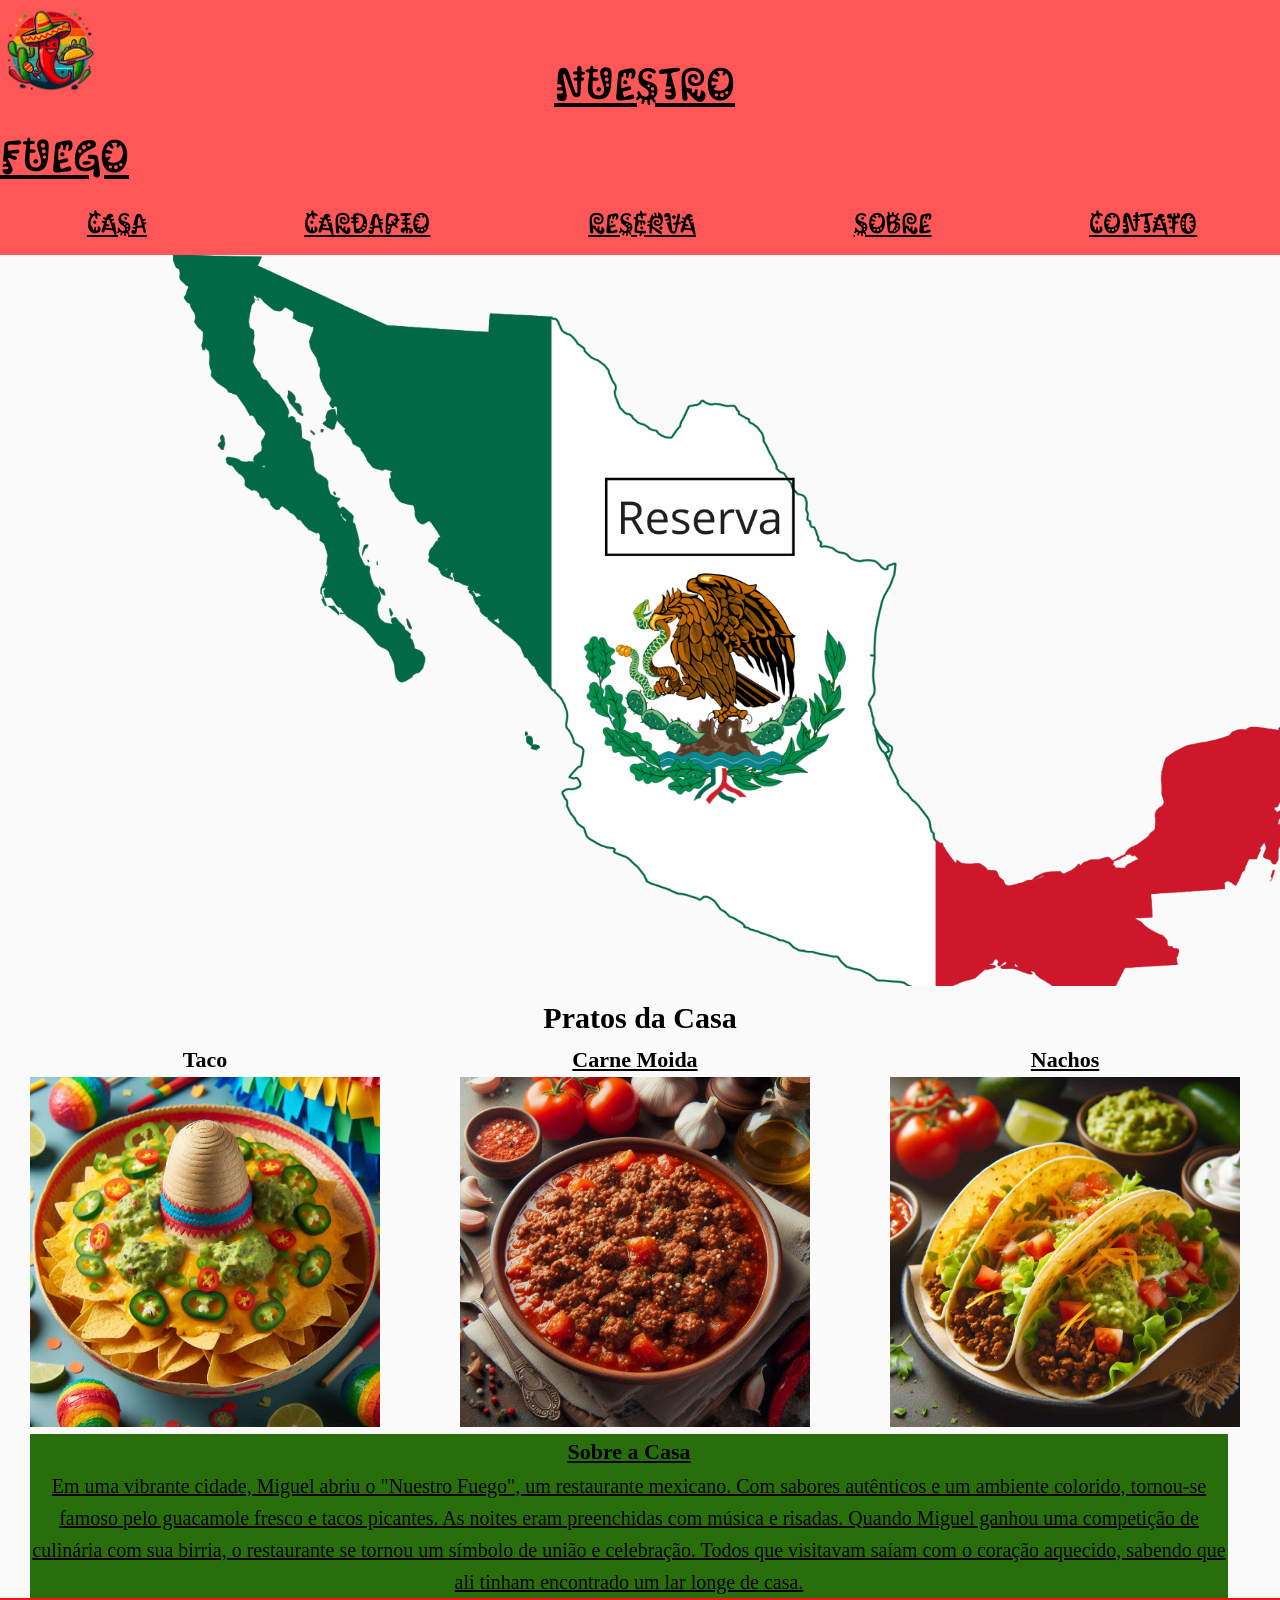
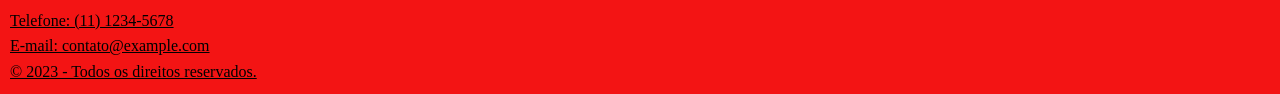
<file: Nuestro Fuego/index.html>
<!DOCTYPE html>
<html lang="Br">
<head>
    <meta charset="UTF-8">
    <meta name="viewport" content="width=device-width, initial-scale=1.0">
    <link rel="stylesheet" type="text/css" href="stylesheet.css" media="screen" />
    <title>Nuestro Fuego</title>
</head>
<body>
    <header>
        
   
        <nav>
            <nav>
                <img class="nuestrofuego" src="Imagnes/_2ccb02e9-9ab4-4941-8ab1-7aeb3b9f6bc7.png" alt="Descrição da imagem" class="header-image">
                <li class="nuestrofuego"><a href="#">Nuestro Fuego</a></li>
         </nav>

            <ul>
                <li><a href="#" class="ativo">Casa</a></li>
                <li><a href="#">Cardapio</a></li>
                <li><a href="#">Reserva</a></li>
                <li><a href="#">Sobre</a></li>
                <li><a href="#">Contato</a></li>
            </ul>
        </nav>
 
    </header>



</body>

<main>
    <section>
           <a class="Pratosdacasa" href="resertva.html"><img class="Bandeira" src="Imagnes/Reserva (1).png" width=1300px;></a>
    </section>

    <section>
        <div>
            <h2 class="pratosdacasa">Pratos da Casa</h2>
                <nav>
                    <Ul class="Destaques">
                        <li>
                            <h3>Taco</h3>
                                <a  href=".."><img class="Pratosdacasa" src="Imagnes/_3a1b6acf-b18e-48a4-9c6d-69fcd5fb9bce.jpeg" >
                        </li>
                        <li>
                            <h3>Carne Moida</h3>
                            <a  href=".."><img class="Pratosdacasa" src="Imagnes/_adca4529-bf94-4a9e-9c88-425a2400d44f.jpeg" >
                        </li>
                        <li> 
                            <h3>Nachos</h3>
                            <a  href="https://st.depositphotos.com/1001311/3411/i/450/depositphotos_34119767-stock-photo-3d-golden-number-collection-1.jpg"><img class="Pratosdacasa" src="Imagnes/OIG2.jpg">
                            
                        </li>
                    </Ul>
                </nav>
        </div>
    </section>
    
    <section class="sobrecasa">
        <h3>Sobre a Casa</h3>
        Em uma vibrante cidade, Miguel abriu o "Nuestro Fuego", um restaurante mexicano. Com sabores autênticos e um ambiente colorido, tornou-se famoso pelo guacamole fresco e tacos picantes. As noites eram preenchidas com música e risadas. Quando Miguel ganhou uma competição de culinária com sua birria, o restaurante se tornou um símbolo de união e celebração. Todos que visitavam saíam com o coração aquecido, sabendo que ali tinham encontrado um lar longe de casa.
    </section>
    
    </main>

    
    <footer>
            <ul>
                <li>Telefone: (11) 1234-5678</li>
                <li>E-mail: contato@example.com</li>
                <li>&copy; 2023 - Todos os direitos reservados.</li>
            </ul>
        </div>
        <div class="midia-sociais">
            <a href="#" target="_blank"><i class="fa fa-facebook"></i></a>
            <a href="#" target="_blank"><i class="fa fa-instagram"></i></a>
            <a href="#" target="_blank"><i class="fa fa-twitter"></i></a>
        </div>
    </footer>




</html>
</file>
<file: Nuestro Fuego/stylesheet.css>
@import url('https://fonts.googleapis.com/css2?family=Geist:wght@100..900&family=Kablammo&display=swap');

/* Estilo geral */

*{
    box-sizing: border-box;
    margin: 0;
    padding: 0;
    color: black;
    overflow-x: hidden;
    }
    
    body {
    font-family:'roboto' ;
    line-height: 1.6;
    color: #333;
    background:#ff0000a8; 
    
    }

        header {
        list-style-type: none;  
        
        }

        
        .nuestrofuego{
           
            
            display: inline;
            font-size: 45px; 
            width: 100px; /* Ajuste a largura conforme necessário */    
            height: auto; /* Mantém a proporção da imagem */
        }

        header nav nav li {
            font-family: "Kablammo", serif;
            display: inline;
            margin: 450px;
            
        }

        /* conteiner*/
        header nav ul {
            width: 100%;   
            margin: 10px;   
            
        }
        

        header nav ul li {
        font-family: "Kablammo", serif;
        font-size: 28px; 
        margin-inline: 6%;
        display: inline;
      
        }

        /*main*/
        
        main{
            background:#fafafa;
        }
    

        .Destaques{
            display: flex;
            flex-wrap: wrap;
            justify-content: space-between;
            list-style: none;
            
        }
        
        h2{
            font-size: 30px;
            text-align: center;
            
       
        }

         h3{
            
            text-align: center;
            font-size: 22px; 
            
        }

        .Pratosdacasa {
           width: 350px;
            margin:  auto; 
            display: inline;
           height: 350px;
           margin-left: 30px; /* Define margem à esquerda */
           margin-right: 30px; /* Define margem à direita */  
         
        }



        .sobrecasa{
            background-color: rgb(40, 110, 11);
            position: relative;
            margin-left: 30px; /* Define margem à esquerda */
            margin-right: 52px; /* Define margem à direita */ 
            font-size: 20px;
            text-align: center;
        }

 /* Rodapé */
    
 footer {
    background-color: #f31414;
    color: #fff;
    padding: 10px;
    text-align: left;
    
    }
    
 
    

    
    /* Responsivo */
    
    @media (max-width: 768px) {
    main {
    flex-direction: column;
    }
    section {
    margin-bottom: 10px;
    }
    }
    
    @media (max-width: 480px) {
    header nav ul {
    flex-direction: column;
    }
    header nav ul li {
    margin-bottom: 10px;
    }
    }
</file>
